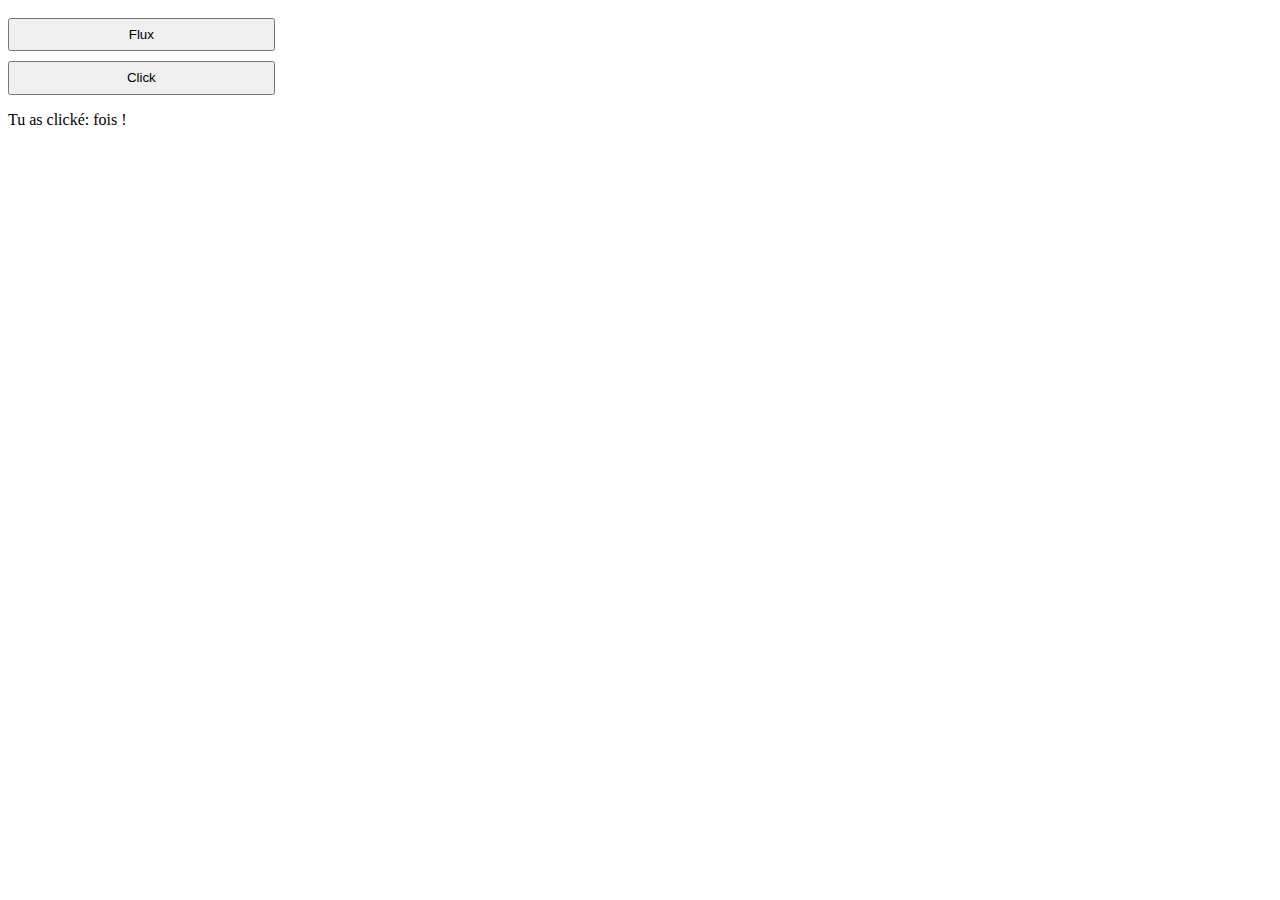
<file: local start/index.html>
<!DOCTYPE html>
<html>
	<head>
		<meta charset="utf-8">
		<link rel="stylesheet" type="text/css" href="style.css">
		<title>Local Storage</title>
	</head>

	<body>

		<form action="page2.html">
			<input type="submit"  value="Flux">
		</form>

		
		<input onclick="count()" type="submit" value="Click">
		

		<p> Tu as clické: <span id="compte"></span> fois !</p>


	</body>

	<script type="text/javascript">
		localStorage.setItem("couleur#", "#8F0000")
		localStorage.setItem("couleur", "Rouge")
	</script>

	<script type="text/javascript">

	function count() { 
	if (typeof localStorage!='undefined') 
	{
		var nbclick = localStorage.getItem('nbclick');
		if (nbclick != null) 
		{
			nbclick = parseInt(nbclick);
		} 
		else 
		{
			nbclick = 1;
		}
		nbclick++;
		localStorage.setItem('nbclick', nbclick);
		document.getElementById('compte').innerHTML = nbclick;

	}
	else 
	{
		alert("localStorage n'est pas supporté"); 
	}
}
		

	</script>
</html>
</file>
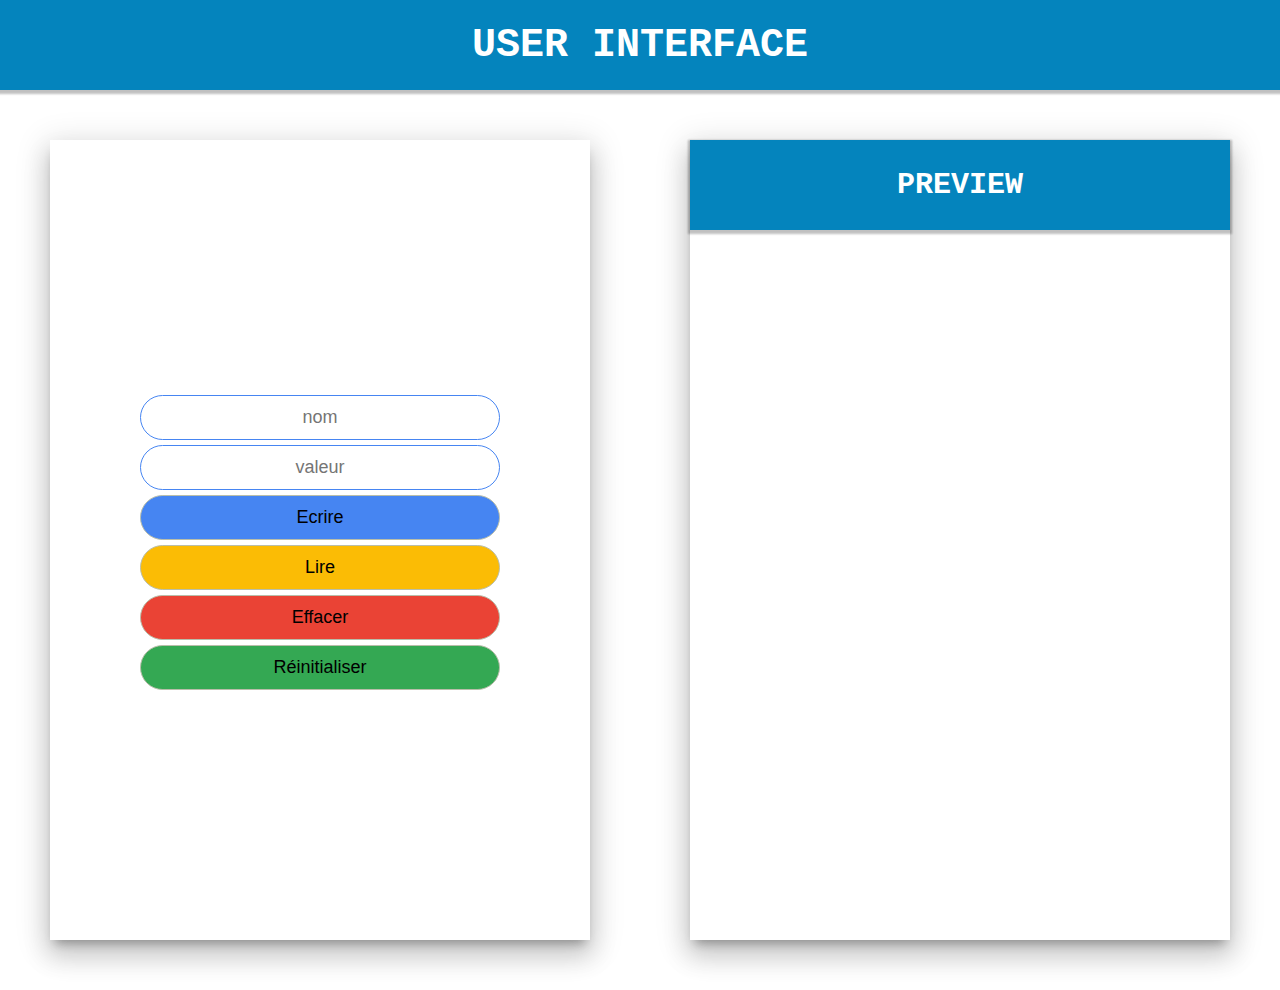
<file: localstorage-edit/index.html>
<!DOCTYPE html>
<html>
	<head>
		<meta charset="utf-8">
			<link rel="stylesheet" type="text/css" href="style.css">
		<title>editJS</title>
	</head>
	<body>
	<header>
		<h1> USER INTERFACE</h1>
	</header>	

	<main>
	<!--section d'édition-->
		<section id="editZone">
			<form id="myForm">
			<!-- chants de saisie -->
				<input id="name" type="text" name="nom"  placeholder="nom">
				<input id="valeur" type="text" name="valeur"  placeholder="valeur">


				
				<!-- Boutons -->
					<button onclick="ecrire()" class="btn" id="writeBtn" type="button" >Ecrire</button>

					<button onclick="lire()" class="btn" id="readBtn" type="button">Lire</button>

					<button onclick="eff()" class="btn" id="delBtn" type="button">Effacer</button>

					<button onclick="init()" class="btn" id="initBtn" type="button">Réinitialiser</button>

				
			</form>
		</section>

		<section id="prevZone">
			<header class="headPrev">
				<h2>PREVIEW</h2>
			</header>
			<p id="readZone"></p>
		</section>
	</main>

	<script type="text/javascript" src="script.js"></script>
	</body>
</html>
</file>
<file: local start/style.css>
input
{
	height: 2.5em;
	width: 20em;
	margin-top: 10px;
}
</file>
<file: localstorage-edit/style.css>
*
{
	padding: 0; 
	margin: 0;
	box-sizing: border-box;
}

body
{
	font-size: 20px;
	font-family: Courier;
}



/*corps de page*/

header
{
	display: flex;
	flex-direction: column;
	justify-content: center;
	align-items: center;
	height: 90px;
	width: 100%;
	background-color: #0484BD; 
	box-shadow: 0 2px 2px 2px 
				rgba(0,0,0,0.14),0 2px 2px 2px 
				rgba(0,0,0,0.12),0 2px 2px -5px 
				rgba(0,0,0,0.3);

}

h1
{
	text-align: center;
	color: white;
}

/* header preview */
h2 
{
	color: white;
}




/* Main*/
main
{
	display: flex;
	flex-direction: row;
	justify-content: space-around;
	align-items: center;
	margin: auto;
}

/* Zone d'édition*/
#editZone
{
	/*border:1px solid black;*/
	height: 40em; 
	width: 35em;
	margin: 2.5em;
	display: flex;
	flex-direction: column;
	justify-content: center;
	align-items: center;
	box-shadow: 0 16px 24px 2px 
				rgba(0,0,0,0.14),0 6px 30px 5px 
				rgba(0,0,0,0.12),0 8px 10px -5px 
				rgba(0,0,0,0.3);
}


form
{
	display: flex;
	flex-direction: column;
}

input
{
	height: 2.5em; 
	width: 20em;
	margin-top: 5px;
	font-size: 18px;
	border: 1px solid #4685F2;
	border-radius: 25px;
	text-align: center;
	outline: none;
}

button 
{
	height: 2.5em; 
	width: 20em;
	margin-top: 5px;
	font-size: 18px;
	border: 1px solid #4685F2;
	border-radius: 25px;
	text-align: center;
	outline: none;
}



/* boutons*/

.btn
{
	background-color: none;
	border: 1px solid #B9BEAA;
	border-radius: 25px;
	
}


#writeBtn
{
	background-color:#4685F2;
	transition: 0.7s; 
}

#writeBtn:hover
{
	background-color: #1757C6;
	color: white;
	transition: 0.7s;
	transform:rotateY(30deg);
}


#readBtn
{
	background-color: #FBBC05;
	transition: 0.7s;
}

#readBtn:hover
{
	background-color: #947825; 
	transition: 0.7s;
	color: white;
	transform:rotateY(30deg);
}



#delBtn
{
	background-color: #EA4335;
	transition: 0.7s;
}

#delBtn:hover
{
	background-color: #C12215;
	transition: 0.7s;
	color: white;
	transform:rotateY(30deg);
}

#initBtn
{
	background-color: #34A853;
	transition: 0.7s;
}

#initBtn:hover
{
	background-color: #126829; 
	transition:0.7s;
	color: white;
	transform:rotateY(30deg);
}

/* zone preview*/

#prevZone
{
	/*border:1px solid black;*/
	height: 40em;
	width: 35em;
	margin: 2.5em;
	box-shadow: 0 16px 24px 2px 
				rgba(0,0,0,0.14),0 6px 30px 5px 
				rgba(0,0,0,0.12),0 8px 10px -5px 
				rgba(0,0,0,0.3);
}

p
{
	margin: 10px;
}
</file>
